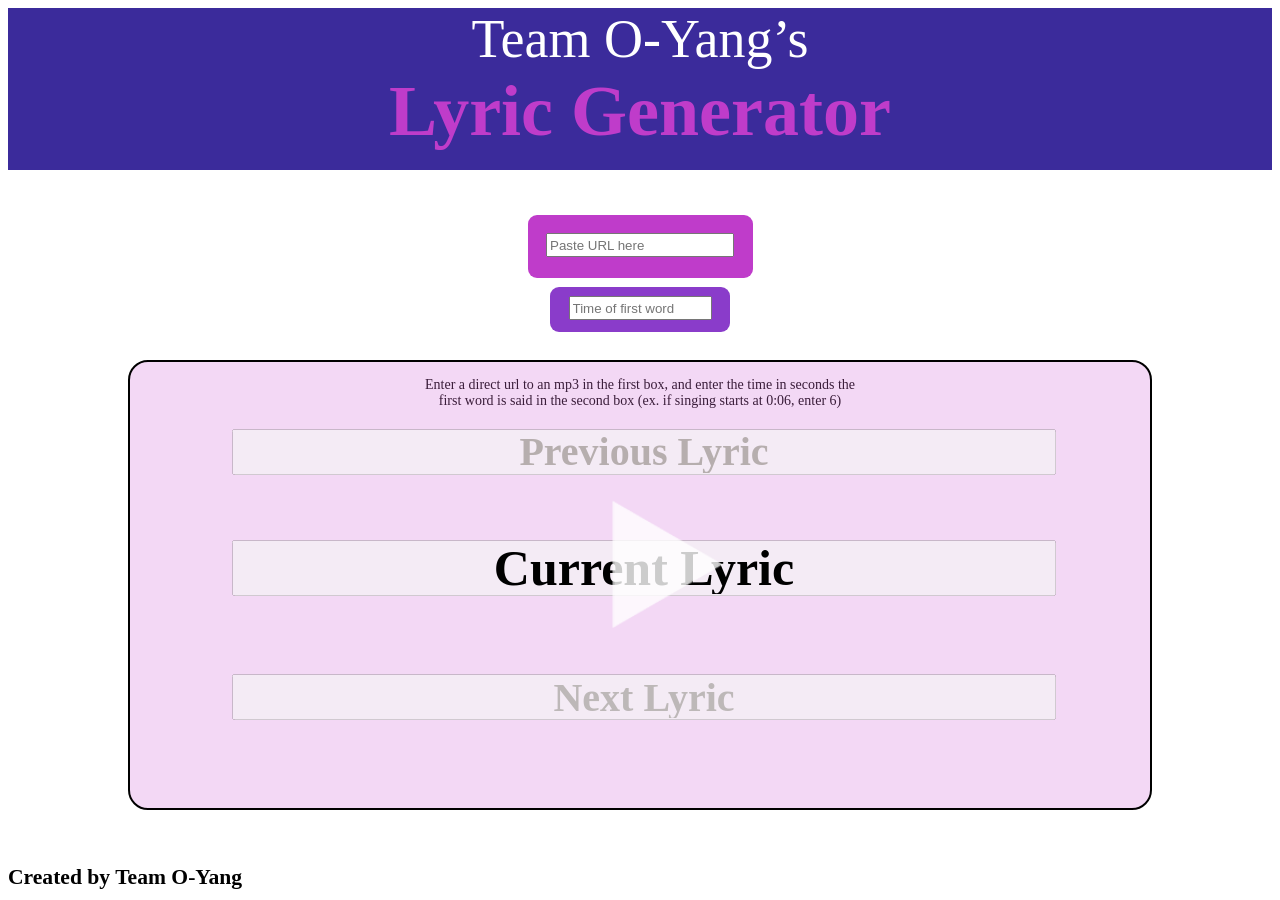
<file: index.html>
<!DOCTYPE html>
<html lang="en">

<head>
    <meta charset="UTF-8">
    <meta http-equiv="X-UA-Compatible" content="IE=edge">
    <meta name="viewport" content="width=device-width, initial-scale=1.0">
    <title>Team O-Yang's Lyric Generator</title>
    <link href="./markokaroake.css" rel="stylesheet" />
</head>

<body>
    <div>
        <table class="frame">
            <tr><div class="title">
                <span class="titleText1">Team O-Yang’s</span>
                <span class="titleText2">Lyric Generator</span>
            </div></tr>
            <tr>
                <div id="fileSelect">
                    <input id="url-button" placeholder="Paste URL here" type="text">
                </div>
                <div id="offsetSelect">
                    <input id="offset" placeholder="Time of first word" type="number">
                </div>
            </tr>
            <tr><div class="home-lyrics">
                <div id="cover"></div>   
                <input id="top-text" value = "Previous Lyric" type="text" disabled>
                <input id="display" value = "Current Lyric" type="text" disabled>
                <input id="bottom-text" value = "Next Lyric" type="text" disabled>

                <input type="image" src="playButton.png" id="play-button" onclick="playButton()">
                <input type="image" src="loading.png" id="loading-button" hidden disabled>
                <!--<input type="image" src="pauseButton.png" id="pause-button" onclick=""/>-->
            </div></tr>
            <p id="credits">Created by Team O-Yang</p>
        </table>
    </div>
    <span id="description">Enter a direct url to an mp3 in the first box, and enter the time in seconds the first word is said in the second box (ex. if singing starts at 0:06, enter 6)</span>

<script type="text/javascript" src = "script.js"></script>

</body>
</html>
</file>
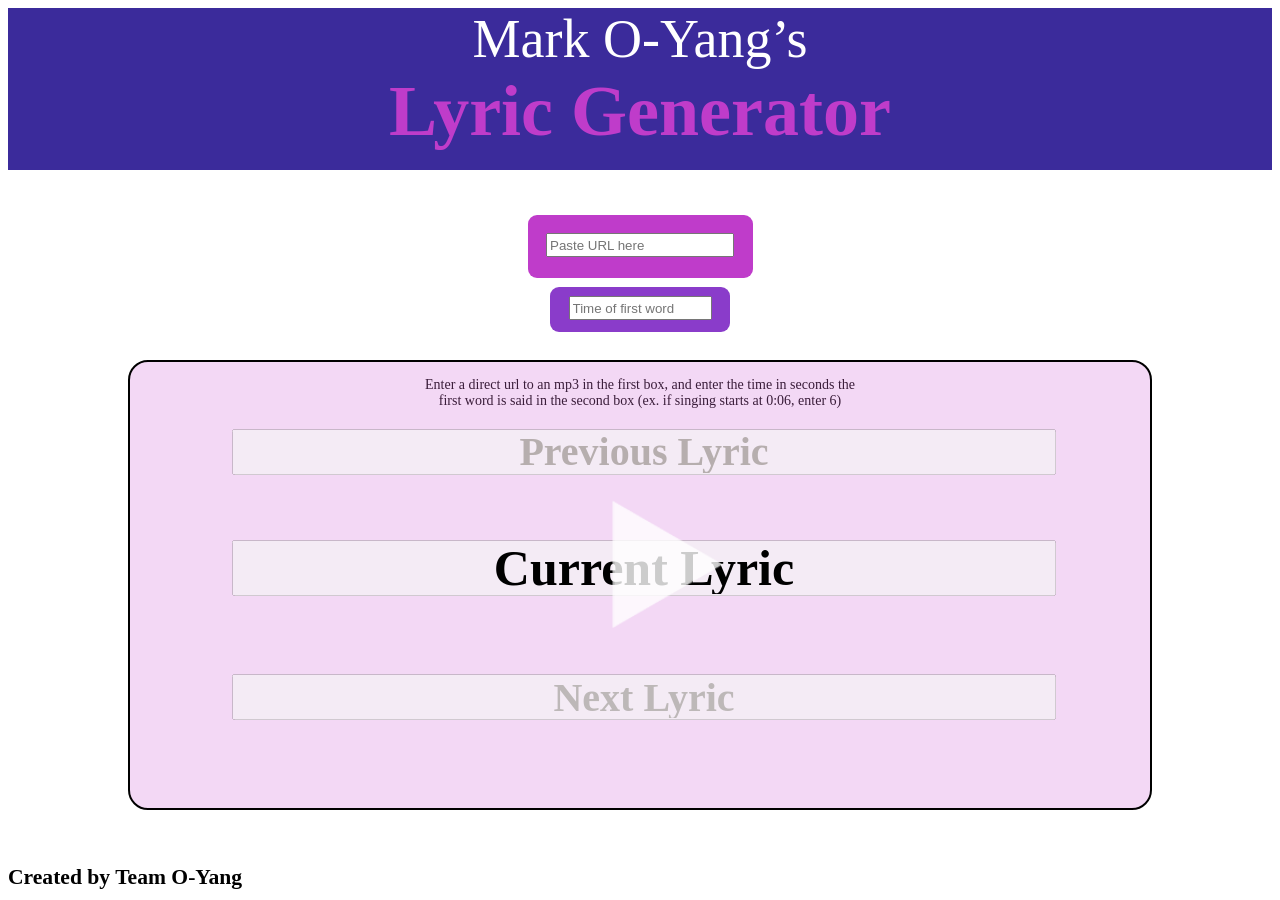
<file: lyricwebsite.html>
<!DOCTYPE html>
<html lang="en">

<head>
    <meta charset="UTF-8">
    <meta http-equiv="X-UA-Compatible" content="IE=edge">
    <meta name="viewport" content="width=device-width, initial-scale=1.0">
    <title>Team O-Yang's Lyric Generator</title>
    <link href="./markokaroake.css" rel="stylesheet" />
</head>

<body>
    <div>
        <table class="frame">
            <tr><div class="title">
                <span class="titleText1">Mark O-Yang’s</span>
                <span class="titleText2">Lyric Generator</span>
            </div></tr>
            <tr>
                <div id="fileSelect">
                    <input id="url-button" placeholder="Paste URL here" type="text">
                </div>
                <div id="offsetSelect">
                    <input id="offset" placeholder="Time of first word" type="number">
                </div>
            </tr>
            <tr><div class="home-lyrics">
                <div id="cover"></div>   
                <input id="top-text" value = "Previous Lyric" type="text" disabled>
                <input id="display" value = "Current Lyric" type="text" disabled>
                <input id="bottom-text" value = "Next Lyric" type="text" disabled>

                <input type="image" src="playButton.png" id="play-button" onclick="playButton()">
                <input type="image" src="loading.png" id="loading-button" hidden disabled>
                <!--<input type="image" src="pauseButton.png" id="pause-button" onclick=""/>-->
            </div></tr>
            <p id="credits">Created by Team O-Yang</p>
        </table>
    </div>
    <span id="description">Enter a direct url to an mp3 in the first box, and enter the time in seconds the first word is said in the second box (ex. if singing starts at 0:06, enter 6)</span>

<script type="text/javascript" src = "script.js"></script>

</body>
</html>
</file>
<file: markokaroake.css>
.home-container {
    width: auto;
    display: flex;
    justify-content: center;
  }
  .frame {
    width: auto;
    height: auto;
    display: flex;
    justify-content: center;
    background-color: rgba(255, 255, 255, 1);
  }

  .title {
    width: 100%;
    height: 18vh; 

    background-color: rgba(59, 43, 155, 1);
  }
 

  .titleText1 {
    color: rgba(255, 255, 255, 1);
    display:flex;
    justify-content: center;
    font-size: 6vh;
    font-style: Regular;
    text-align: center;
    font-family: Kameron;
    font-weight: 400;
    line-height: normal;
    font-stretch: normal;
  }
  
  .titleText2{
    color: rgba(191, 60, 202, 1);
    display:flex;
    justify-content: center;
    font-size: 8vh;
    align-self: center;
    font-style: Bold;
    text-align: left;
    font-family: Kameron;
    font-weight: 700;
    line-height: normal;
    font-stretch: normal;
  }

  #description {
    top: 50vh;
    left: 25%;
    width: 50vh;
    height: 7vh;
    color: rgb(24, 21, 21);
    display: flex;
    justify-content: center;
    margin: auto;
    margin-top:5vh;
    font-size: 14px;
    box-sizing: border-box;
    text-align: center;
    align-items: flex-start;
    font-family: Kameron;
    font-weight: 400;
    border-radius: 9px;
  }
  
  #fileSelect {
    top: 50vh;
    left: 50%;
    width: 25vh;
    height: 7vh;
    color: rgba(255, 255, 255, 1);
    display: flex;
    justify-content: center;
    margin: auto;
    margin-top:5vh;
    font-size: 2vh;
    box-sizing: border-box;
    text-align: center;
    align-items: flex-start;
    font-family: Kameron;
    font-weight: 400;
    border-radius: 9px;
    background-color: rgba(191, 60, 202, 1);
    
  }

  #offsetSelect {
    top: 50vh;
    left: 50%;
    width: 20vh;
    height: 5vh;
    color: rgba(255, 255, 255, 1);
    display: flex;
    justify-content: center;
    margin: auto;
    margin-top:1vh;
    font-size: 2vh;
    box-sizing: border-box;
    text-align: center;
    align-items: flex-start;
    font-family: Kameron;
    font-weight: 400;
    border-radius: 9px;
    background-color: rgb(138, 60, 202);
  }

  #offset {
    width: 15vh;
    height: 2vh;
    display: flex;
    justify-content: center;
    margin: auto;
    margin-top:1vh;
  }

  #url-button {
    width: 20vh;
    height: 2vh;
    display: flex;
    justify-content: center;
    margin: auto;
    margin-top:2vh;
  }


  .home-lyrics {
    top: 40%;
    left: 10%;
    width: 80%;
    height: 50%;
    display: flex;
    overflow: hidden;
    box-sizing: border-box;
    align-items: flex-start;
    flex-shrink: 0;
    border-color: rgba(0, 0, 0, 1);
    border-style: solid;
    border-width: 2px;
    margin-right: 0;
    border-radius: 20px;
    margin-bottom: 0;
    background-color: rgba(192, 61, 203, 0.2);
    position: absolute;
  }

  #cover {
    width:100%;
    height:100%;
    opacity: 0%;
    background-color: rgb(162, 64, 165);
    z-index: 1;
  }

  /* lyric formatting */
  #top-text {
    top: 15%;
    left: 10%;
    color: rgba(182, 174, 174, 1);
    width: 80%;
    height: 40px;
    position: absolute;
    font-size: 40px;
    align-self: center;
    font-style: Bold;
    text-align: center;
    font-family: Open Sans;
    font-weight: 700;
    line-height: normal;
    font-stretch: normal;
  }

  #bottom-text {
    top: 70%;
    left: 10%;
    color: rgba(189, 184, 184, 1);
    width: 80%;
    height: 40px;
    position: absolute;
    font-size: 40px;
    align-self: center;
    font-style: Bold;
    text-align: center;
    font-family: Open Sans;
    font-weight: 700;
    line-height: normal;
    font-stretch: normal;
  }
  #display{
    top: 40%;
    height: 50px;
    left: 10%;
    color: rgba(0, 0, 0, 1);
    width: 80%;
    position: absolute;
    font-size: 50px;
    align-self: center;
    font-style: Bold;
    text-align: center;
    font-family: Open Sans;
    font-weight: 700;
    line-height: normal;
    font-stretch: normal;
  }
  

  #play-button {
    top: 27%;
    left: 44%;
    width: 18vh;
    height: 18vh;
    opacity: 0.8;
    position: absolute;
    box-sizing: border-box;
    z-index: 2;
  }

  #play-button:hover {
    opacity:1;
  }

  #pauseButton {
    top: 27%;
    left: 44%;
    width: 18vh;
    height: 18vh;
    opacity: 0.8;
    position: absolute;
    box-sizing: border-box;
    z-index: 2;
  }
  #loading-button {
    top: 27%;
    left: 44%;
    width: 18vh;
    height: 18vh;
    opacity: 0.8;
    position: absolute;
    box-sizing: border-box;
    z-index: 2;
  }


  #credits {
    bottom: 10px;
    margin:auto;
    color: rgba(0, 0, 0, 1);
    font-size: 2.4vh;
    font-style: Bold;
    text-align: left;
    font-family: Kameron;
    font-weight: 700;
    line-height: normal;
    font-stretch: normal;
    position: absolute;
  }
</file>
